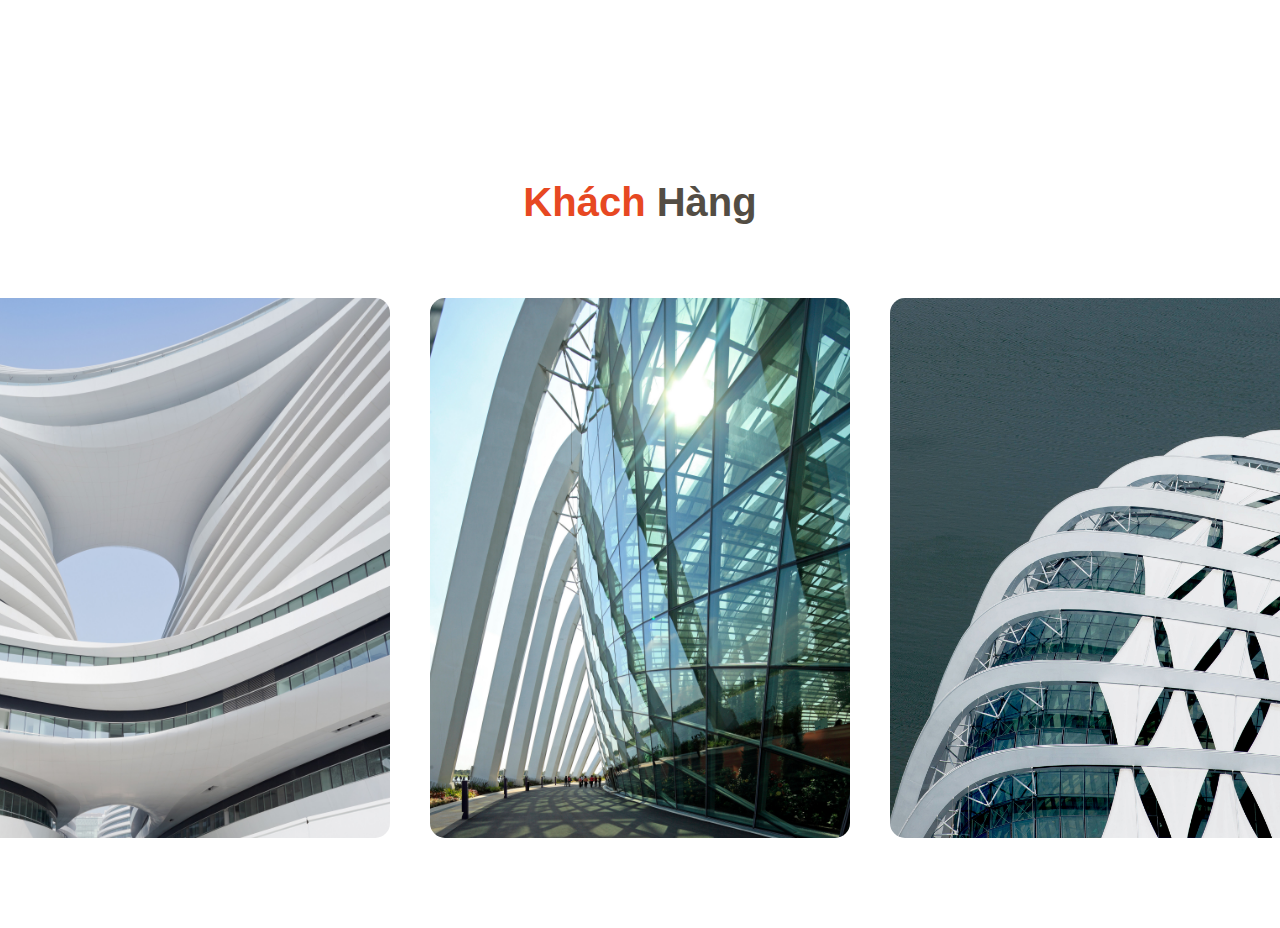
<file: client.html>
<!DOCTYPE html>
<html lang="en">

<head>
  <meta charset="UTF-8" />
  <meta name="viewport" content="width=device-width, initial-scale=1.0" />

  <link rel="stylesheet" href="./assets/css/base.css" />
  <link rel="stylesheet" href="./assets/css/client.css" />
  <link rel="stylesheet" href="https://cdnjs.cloudflare.com/ajax/libs/font-awesome/6.5.2/css/all.min.css"
    integrity="sha512-SnH5WK+bZxgPHs44uWIX+LLJAJ9/2PkPKZ5QiAj6Ta86w+fsb2TkcmfRyVX3pBnMFcV7oQPJkl9QevSCWr3W6A=="
    crossorigin="anonymous" referrerpolicy="no-referrer" />
  <link href="https://maxcdn.bootstrapcdn.com/bootstrap/4.5.2/css/bootstrap.min.css" rel="stylesheet" />
  <title>Discovery Siltron</title>
  <link rel="icon" type="image/x-icon" href="./assets/images/favicon.png" />
  <meta name="description"
    content="Discovery Siltron là một doanh nghiệp thành viên trực thuộc hệ sinh thái của Tập đoàn Discovery với vai trò là đơn vị tiên phong trong lĩnh vực sản xuất và cung ứng nguyên vật liệu cho ngành công nghiệp bán dẫn và chip toàn cầu">
  <meta property="og:description"
    content="Discovery Siltron là một doanh nghiệp thành viên trực thuộc hệ sinh thái của Tập đoàn Discovery với vai trò là đơn vị tiên phong trong lĩnh vực sản xuất và cung ứng nguyên vật liệu cho ngành công nghiệp bán dẫn và chip toàn cầu">
  <meta property="og:image"
    content="https://drive.google.com/file/d/1gIVX-fnHa7-lAscTB-Tqs32SY53Te_O7/view?usp=drivesdk">
</head>

<body>
  <div class="app">
    <!-- Header-->
    <header class="header"></header>
    <div>
      <!-- client -->
      <section class="client">
        <div class="container">
          <div class="cover">
            <div class="be-vietnam-pro-bold title"><span>Khách</span> Hàng</div>
            <div class="recent-posts screen-mobile">
              <div id="carouselExampleIndicators" class="carousel slide" data-ride="carousel">
                <div class="carousel-inner">
                  <div class="carousel-item active">
                    <div class="grid-item">
                      <div class="post">
                        <div class="post-image">
                          <img src="./assets/images/client-1.jpeg" alt="client-1" />
                          <div class="overlay">
                            <div class="overlay-text">
                              <h3>Nhà Sản Xuất Thiết Bị Bán Dẫn</h3>
                              <p class="description be-vietnam-pro-thin">Cung cấp các sản phẩm bán dẫn cho sản xuất
                                thiết bị bán dẫn.</p>
                            </div>
                          </div>
                        </div>
                      </div>
                    </div>
                  </div>
                  <div class="carousel-item">
                    <div class="grid-item">
                      <div class="post">
                        <div class="post-image">
                          <img src="./assets/images/client-2.jpeg" alt="client-2" />
                          <div class="overlay">
                            <div class="overlay-text">
                              <h3>Nhà Sản Xuất Thiết Bị Bán Dẫn</h3>
                              <p class="description be-vietnam-pro-thin">Cung cấp các sản phẩm bán dẫn cho sản xuất
                                thiết bị bán dẫn.</p>
                            </div>
                          </div>
                        </div>
                      </div>
                    </div>
                  </div>
                  <div class="carousel-item">
                    <div class="grid-item">
                      <div class="post">
                        <div class="post-image">
                          <img src="./assets/images/client-3.jpeg" alt="client-3" />
                          <div class="overlay">
                            <div class="overlay-text">
                              <h3>Nhà Sản Xuất Thiết Bị Bán Dẫn</h3>
                              <p class="description be-vietnam-pro-thin">Cung cấp các sản phẩm bán dẫn cho sản xuất
                                thiết bị bán dẫn.</p>
                            </div>
                          </div>
                        </div>
                      </div>
                    </div>
                  </div>
                </div>
              </div>
            </div>
            <div class="recent-posts screen-pc">
              <div class="grid-item">
                <div class="post">
                  <div class="post-image">
                    <img src="./assets/images/client-1.jpeg" alt="client-1" />
                    <div class="overlay">
                      <div class="overlay-text">
                        <h3>Nhà Sản Xuất Thiết Bị Bán Dẫn</h3>
                        <p class="description be-vietnam-pro-thin">Cung cấp các sản phẩm bán dẫn cho sản xuất thiết bị
                          bán dẫn.</p>
                      </div>
                    </div>
                  </div>
                </div>
              </div>
              <div class="grid-item">
                <div class="post">
                  <div class="post-image">
                    <img src="./assets/images/client-2.jpeg" alt="client-2" />
                    <div class="overlay">
                      <div class="overlay-text">
                        <h3>Nhà Sản Xuất Thiết Bị Bán Dẫn</h3>
                        <p class="description be-vietnam-pro-thin">Cung cấp các sản phẩm bán dẫn cho sản xuất thiết bị
                          bán dẫn.</p>
                      </div>
                    </div>
                  </div>
                </div>
              </div>
              <!-- 3 -->
              <div class="grid-item">
                <div class="post">
                  <div class="post-image">
                    <img src="./assets/images/client-3.jpeg" alt="client-3" />
                    <div class="overlay">
                      <div class="overlay-text">
                        <h3>Nhà Sản Xuất Thiết Bị Bán Dẫn</h3>
                        <p class="description be-vietnam-pro-thin">Cung cấp các sản phẩm bán dẫn cho sản xuất thiết bị
                          bán dẫn.</p>
                      </div>
                    </div>
                  </div>
                </div>
              </div>
            </div>
          </div>
        </div>
      </section>
    </div>
    <!-- Footer -->
    <footer class="footer"></footer>
  </div>
  <script src="https://ajax.googleapis.com/ajax/libs/jquery/3.5.1/jquery.min.js"></script>
  <script src="https://cdnjs.cloudflare.com/ajax/libs/popper.js/1.16.0/umd/popper.min.js"></script>
  <script src="https://maxcdn.bootstrapcdn.com/bootstrap/4.5.2/js/bootstrap.min.js"></script>
</body>

</html>
</file>
<file: assets/css/base.css>
:root {
  --white-color: #fff;
  --pri-dac: #419636;
  --sce-dac: #534d44;
  --c50-dac: #f2fbf2;
  --c100-dac: #fff;
  --c900-dac: #25471f;
  --pri-ds: #e74822;
  --sce-ds: #00254e;
  --text-ds: #66717a;
  --c100-ds: #e3eefb;
  --c50-ds: #f2f8fd;
}
::-webkit-scrollbar {
  width: 5px;
}

/* Track */
::-webkit-scrollbar-track {
  box-shadow: inset 0 0 5px var(--c100-ds);
  border-radius: 15px;
}
::-webkit-scrollbar-thumb {
  background: var(--sce-ds);
  border-radius: 15px;
}
* {
  box-sizing: inherit;
}
.be-vietnam-pro-thin {
  font-family: "Be Vietnam Pro", sans-serif;
  font-weight: 100;
  font-style: normal;
  font-size: 14px;
}
.be-vietnam-pro-bold {
  font-family: "Be Vietnam Pro", sans-serif;
  font-weight: 700;
  font-style: normal;
  font-size: 14px;
}
.be-vietnam-pro-thin {
  font-family: "Be Vietnam Pro", sans-serif;
  font-weight: 100;
  font-style: normal;
  font-size: 14px;
}
.be-vietnam-pro-normal {
  font-family: "Be Vietnam Pro", sans-serif;
  font-weight: 500;
  font-style: normal;
  font-size: 14px;
}
html {
  font-size: 62.5%;
  line-height: 1.6rem;
  box-sizing: border-box;
}

.grid {
  width: 1200px;
  max-width: 100%;
  margin: 0 auto;
}

.grid_full_width {
  width: 100%;
}

.grid_row {
  display: flex;
  flex-wrap: wrap;
}
</file>
<file: assets/css/client.css>
@import './base.css';

/* Font Styles */
.be-vietnam-pro-thin {
    font-family: "Be Vietnam Pro", sans-serif;
    font-weight: 100;
    font-style: normal;
    font-size: 14px;
}

.be-vietnam-pro-bold {
    font-family: "Be Vietnam Pro", sans-serif;
    font-weight: 700;
    font-style: normal;
    font-size: 14px;
}

/* Client Section */
.client {
    margin-top: 107px;
    display: flex;
    padding: 0 5px;
    justify-content: center;
}

.client .subtitle {
    text-align: center;
    font-size: 14px;
    font-style: italic;
    line-height: 17.71px;
    letter-spacing: 5px;
    opacity: 0.5;
    color: var(--sce-dac);
    margin-bottom: 10px;
}

.client .title {
    text-align: center;
    font-size: 40px;
    font-weight: 700;
    line-height: 50.6px;
    color: var(--sce-dac);
}

.client .title span {
    color: var(--pri-ds);
}

.client .cover {
    padding: 70px;
    max-width: 1440px;
}

.client .recent-posts {
    display: grid;
    margin-top: 70px;
    grid-template-columns: auto auto auto;
    grid-gap: 40px;
}

.client .recent-posts .post img:hover {
    background-color: var(--pri-ds);
}

.client .grid-item .icon {
    width: 15px;
    height: 15px;
    object-fit: contain;
    margin: 0;
    padding: 0;
}

/* Post Styles */
.client .post {
    background-color: #ffffff;
    border-radius: 5px;
    margin-bottom: 20px;
    overflow: hidden;
    display: flex;
    flex-direction: column;
}

.client .post img {
    border-radius: 15px;
    width: 420px;
    height: 540px;
    object-fit: cover;
}

.client .post h3 {
    font-size: 16px;
    color: var(--sce-dac);
}

.client .post .category {
    border-left: 0.5px solid;
    border-right: 0.5px solid;
    border-color: var(--sce-dac);
    padding: 0 10px;
    line-height: 10px;
}

.client .post-info {
    font-size: 12px;
    color: var(--sce-dac);
    margin: 20px 0;
}

.client .post .detail {
    text-decoration: none;
}

.client .post .detail p {
    margin: 0;
}

.client .post .detail .detail-cover {
    cursor: pointer;
    font-size: 12px;
    color: var(--pri-dac);
    display: flex;
}

.client .post .detail .icon-group img {
    width: 6px;
    height: 18px;
}

.client .post .detail .icon-group {
    margin-left: 10px;
    letter-spacing: -5px;
}

.client .post h3 {
    color: var(--sce-dac);
    font-size: 16px;
    margin: 10px 0;
}

.client .post .description {
    color: var(--sce-dac);
    margin-bottom: 10px;
    font-size: 14px;
    font-weight: 300;
}

.client .post-style-2 {
    padding: 20px;
    background-color: var(--c50-dac);
}

/* Carousel Styles */
.client .carousel-indicators li {
    background-image: url("../svg/diamond.svg");
    background-size: cover;
    background-position: center;
    width: 12px !important;
    height: 9px !important;
    background-color: transparent !important;
    opacity: 0.1 !important;
}

.client .carousel-indicators li.active {
    opacity: 1 !important;
}

/* Responsive Design */
.client .screen-pc {
    display: grid;
    display: flex;
    justify-content: center;
}

.client .screen-mobile {
    display: none;
}

.client .post-image {
    position: relative;
    overflow: hidden;
}

.client .post-image img {
    display: block;
    transition: transform 0.3s ease;
}

.client .post-image:hover img {
    transform: scale(1.1);
}

.client .post-image .overlay {
    position: absolute;
    top: 0;
    left: 0;
    width: 100%;
    height: 100%;
    background-color: rgba(255, 111, 0, 0.2);
    opacity: 0;
    transition: opacity 0.3s ease;
}

.client .post-image:hover .overlay {
    opacity: 1;
}

.client .post-image .overlay .overlay-text {
    position: absolute;
    top: 85%;
    left: 50%;
    width: 100%;
    text-align: left;
    transform: translate(-50%, -50%);
    color: #fff; 
    font-size: 16px;
    font-weight: 600;
    padding: 20px;
}

.client .post-image .overlay .overlay-text h3,
.client .post-image .overlay .overlay-text p {
    margin: 10px 0;
    color: #fff; 
}

/* Media Queries for Small Screens */
@media (max-width: 770px) {
    .client {
        margin-top: 170px;
    }
    .client .cover {
        padding: 25px;
    }
    .client .screen-pc {
        display: none;
    }
    .client .screen-mobile {
        display: block;
    }
    .client .post h3 {
        font-size: 14px;
    }
    .client .post .description {
        font-size: 12px;
    }
    .client .subtitle {
        font-size: 12px;
    }
    .client .title {
        font-size: 20px;
    }
    .client .recent-posts {
        margin-top: 25px;
    }
    .client .post .detail .detail-cover {
        font-size: 10px;
    }
    .client .post .detail .icon-group img {
        width: 4px;
        height: 14px;
    }
    .client .post-image .overlay {
        background-color: rgba(255, 111, 0, 0.2);
        opacity: 1; 
    }
    .client .post-image .overlay .overlay-text {
        display: block;
        text-align: center;
    }
    .client .post img {
        width: 100%;
        height: 470px;
        object-fit: cover;
        border-radius: 15px;
    }
    .overlay {
        border-radius: 15px;
    }
}
</file>
